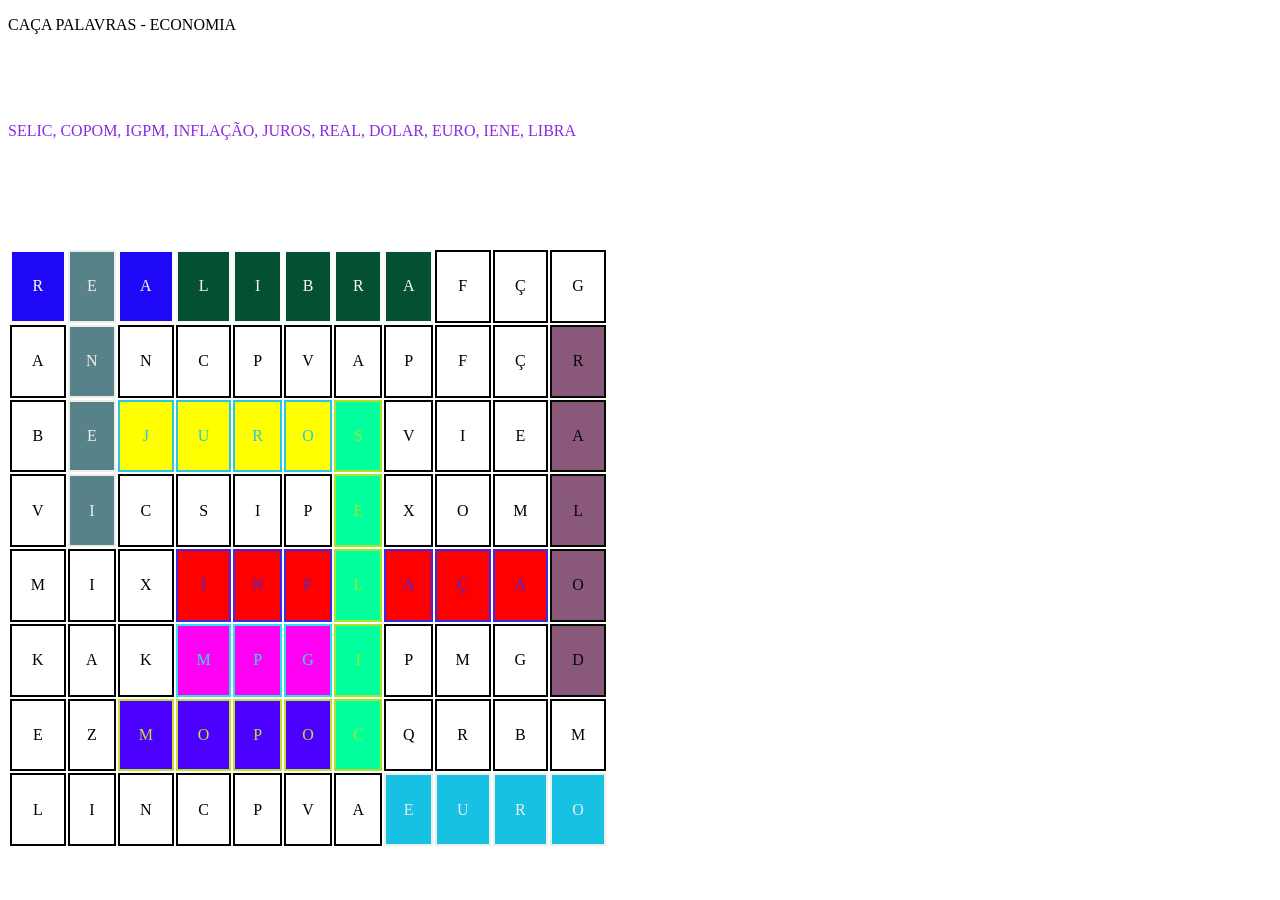
<file: index.html>
<!DOCTYPE html>
<html lang="pt-br">

<head>
    <meta charset="UTF-8">
    <meta name="viewport" content="width=device-width, initial-scale=1.0">
    <title>Document</title>
    <link rel="stylesheet" href="css/style.css" type="text/css">
</head>

<body>
    <p class="fonte">CAÇA PALAVRAS - ECONOMIA</p>
    <p class="palavras">SELIC, COPOM, IGPM, INFLAÇÃO, JUROS, REAL, DOLAR, EURO, IENE, LIBRA</p>

    <table class="tab">
        <tr>
            <td class="c7">R</td>
            <td class="c9">E</td>
            <td class="c7">A</td>
            <td class="c6">L</td>
            <td class="c6">I</td>
            <td class="c6">B</td>
            <td class="c6">R</td>
            <td class="c6">A</td>
            <td>F</td>
            <td>Ç</td>
            <td>G</td>
        </tr>
        <tr>
            <td>A</td>
            <td class="c9">N</td>
            <td>N</td>
            <td>C</td>
            <td>P</td>
            <td>V</td>
            <td>A</td>
            <td>P</td>
            <td>F</td>
            <td>Ç</td>
            <td class="c8">R</td>
        </tr>
        <tr>
            <td>B</td>
            <td class="c9">E</td>
            <td class="c1">J</td>
            <td class="c1">U</td>
            <td class="c1">R</td>
            <td class="c1">O</td>
            <td class="c5">S</td>
            <td>V</td>
            <td>I</td>
            <td>E</td>
            <td class="c8">A</td>
        </tr>
        <tr>
            <td>V</td>
            <td class="c9">I</td>
            <td>C</td>
            <td>S</td>
            <td>I</td>
            <td>P</td>
            <td class="c5">E</td>
            <td>X</td>
            <td>O</td>
            <td>M</td>
            <td class="c8">L</td>
        </tr>
        <tr>
            <td>M</td>
            <td>I</td>
            <td>X</td>
            <td class="c2">I</td>
            <td class="c2">N</td>
            <td class="c2">F</td>
            <td class="c5">L</td>
            <td class="c2">A</td>
            <td class="c2">Ç</td>
            <td class="c2">A</td>
            <td class="c8">O</td>
        </tr>
        <tr>
            <td>K</td>
            <td>A</td>
            <td>K</td>
            <td class="c3">M</td>
            <td class="c3">P</td>
            <td class="c3">G</td>
            <td class="c5">I</td>
            <td>P</td>
            <td>M</td>
            <td>G</td>
            <td class="c8">D</td>
        </tr>
        <tr>
            <td>E</td>
            <td>Z</td>
            <td class="c4">M</td>
            <td class="c4">O</td>
            <td class="c4">P</td>
            <td class="c4">O</td>
            <td class="c5">C</td>
            <td>Q</td>
            <td>R</td>
            <td>B</td>
            <td>M</td>
        </tr>
        <tr>
            <td>L</td>
            <td>I</td>
            <td>N</td>
            <td>C</td>
            <td>P</td>
            <td>V</td>
            <td>A</td>
            <td class="c10">E</td>
            <td class="c10">U</td>
            <td class="c10">R</td>
            <td class="c10">O</td>
        </tr>
    </table>



</body>

</html>
</file>
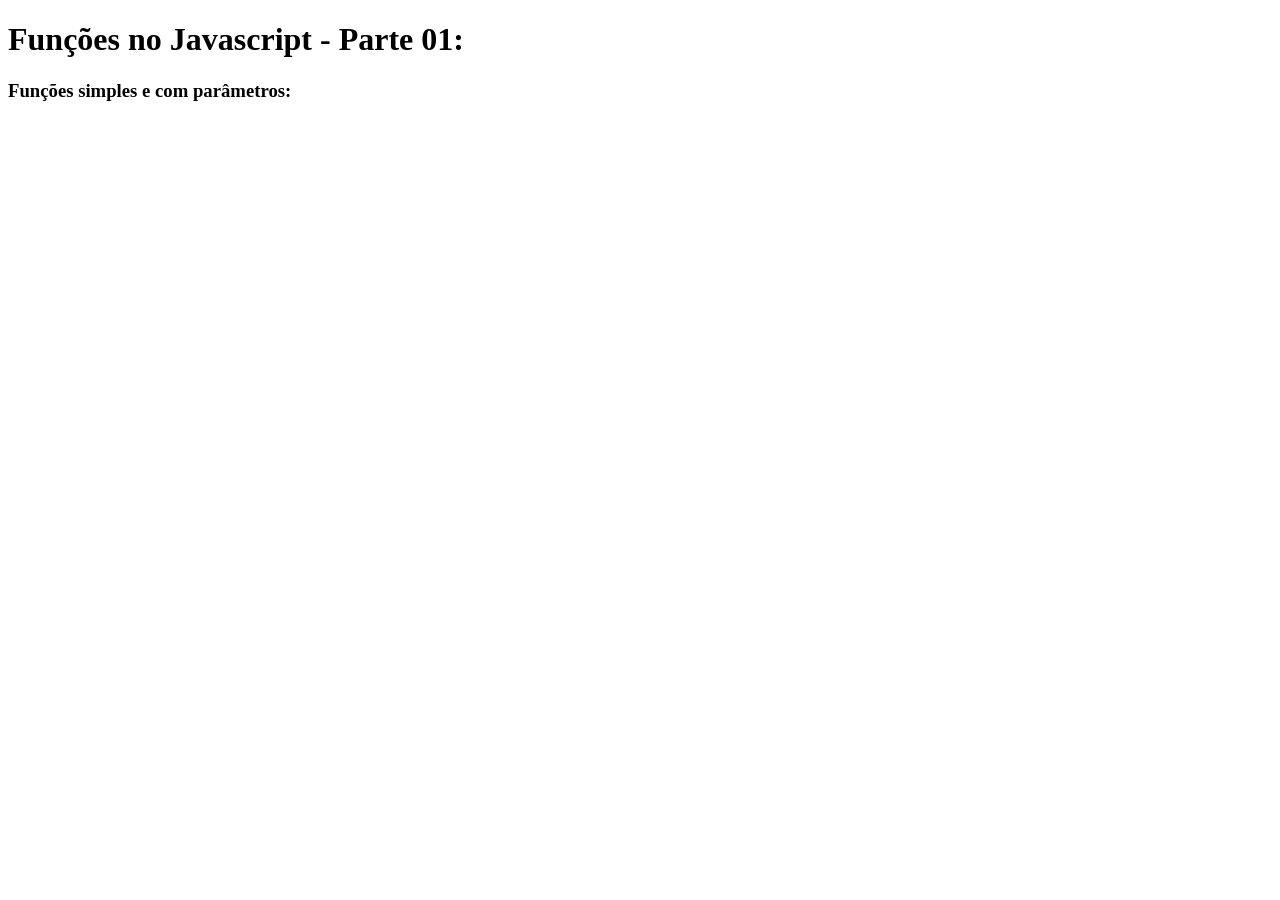
<file: 01.1/index.html>
<!DOCTYPE html>
<html lang="pt-br">
<head>
    <meta charset="UTF-8">
    <meta name="viewport" content="width=device-width, initial-scale=1.0">
    <title>Javascript - Aula 1</title>
</head>
<body>
    <h1>Funções no Javascript - Parte 01:</h1>
    <h3>Funções simples e com parâmetros:</h3>
    
</body>
<script src="js-01.1.js"></script>
</html>
</file>
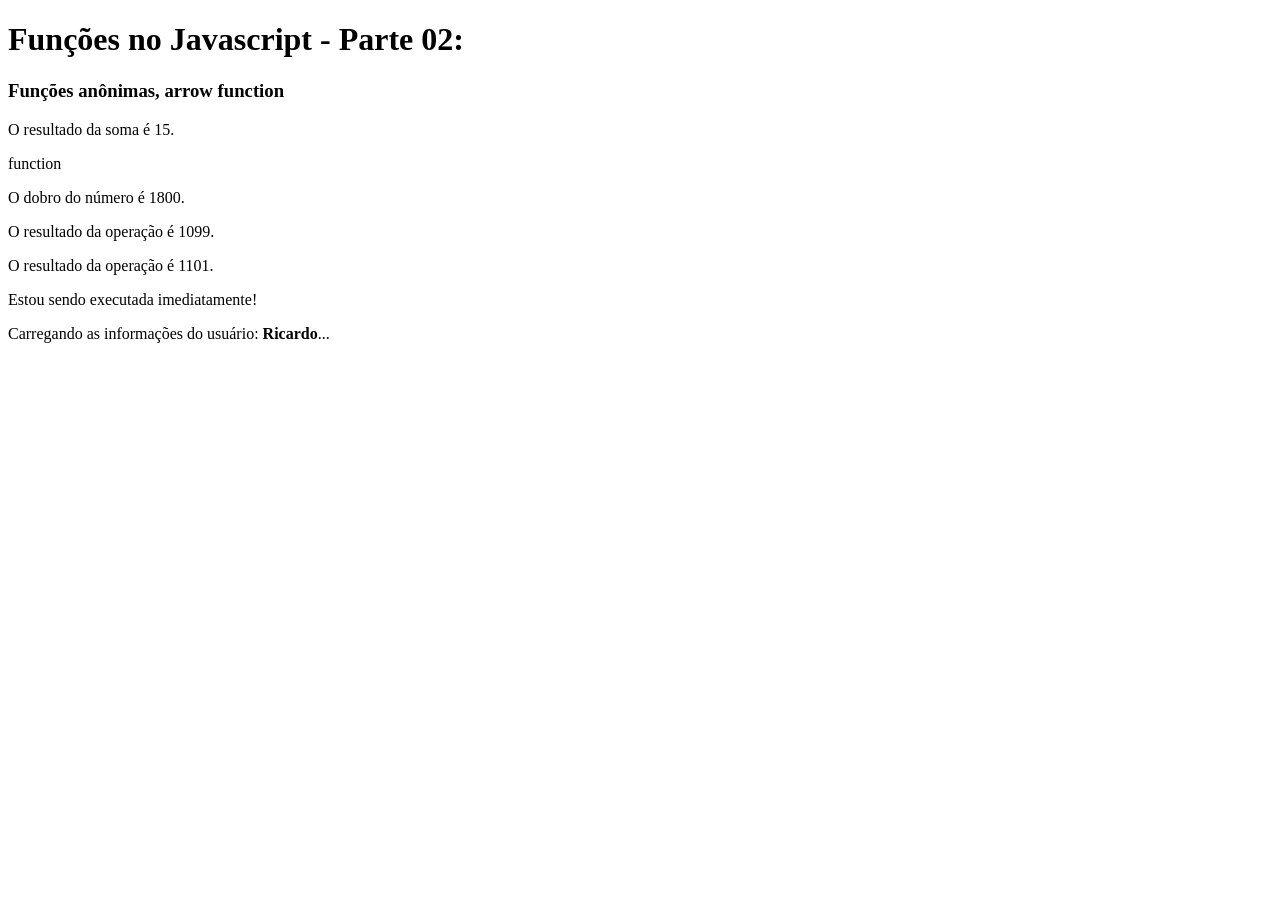
<file: 01.2/index.html>
<!DOCTYPE html>
<html lang="pt-br">
<head>
    <meta charset="UTF-8">
    <meta name="viewport" content="width=device-width, initial-scale=1.0">
    <title>Javascript - Aula 2</title>
</head>
<body>
    <h1>Funções no Javascript - Parte 02:</h1>
    <h3>Funções anônimas, arrow function</h3>
    
</body>
<script src="js-01.2.js"></script>
</html>
</file>
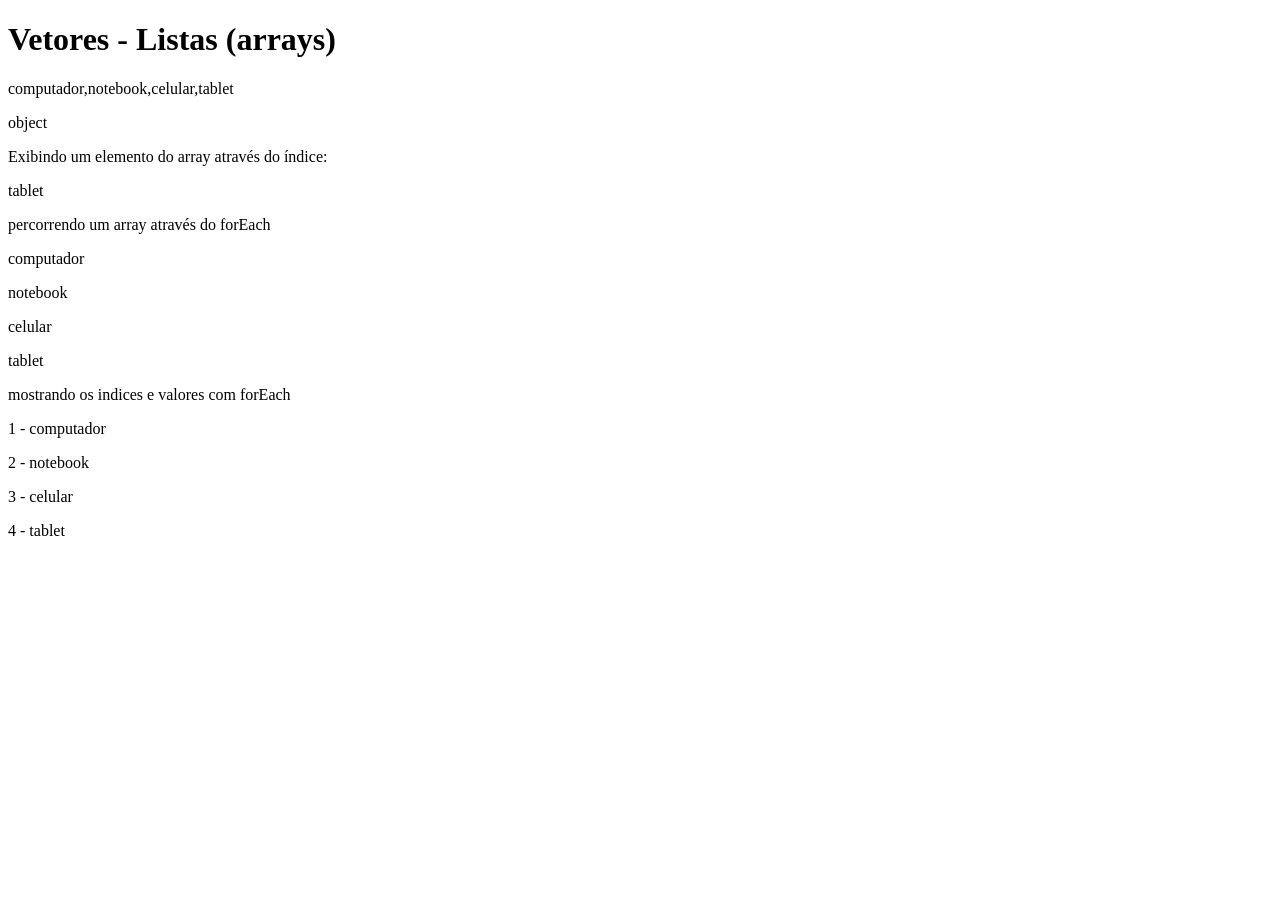
<file: 02.1/index.html>
<!DOCTYPE html>
<html lang="pt-br">
<head>
    <meta charset="UTF-8">
    <meta name="viewport" content="width=device-width, initial-scale=1.0">
    <title>Javascript - Aula 2</title>
</head>
<body>
    <h1>Vetores - Listas (arrays)</h1>
</body>
<script src="js-02.1.js"></script>
</html>
</file>
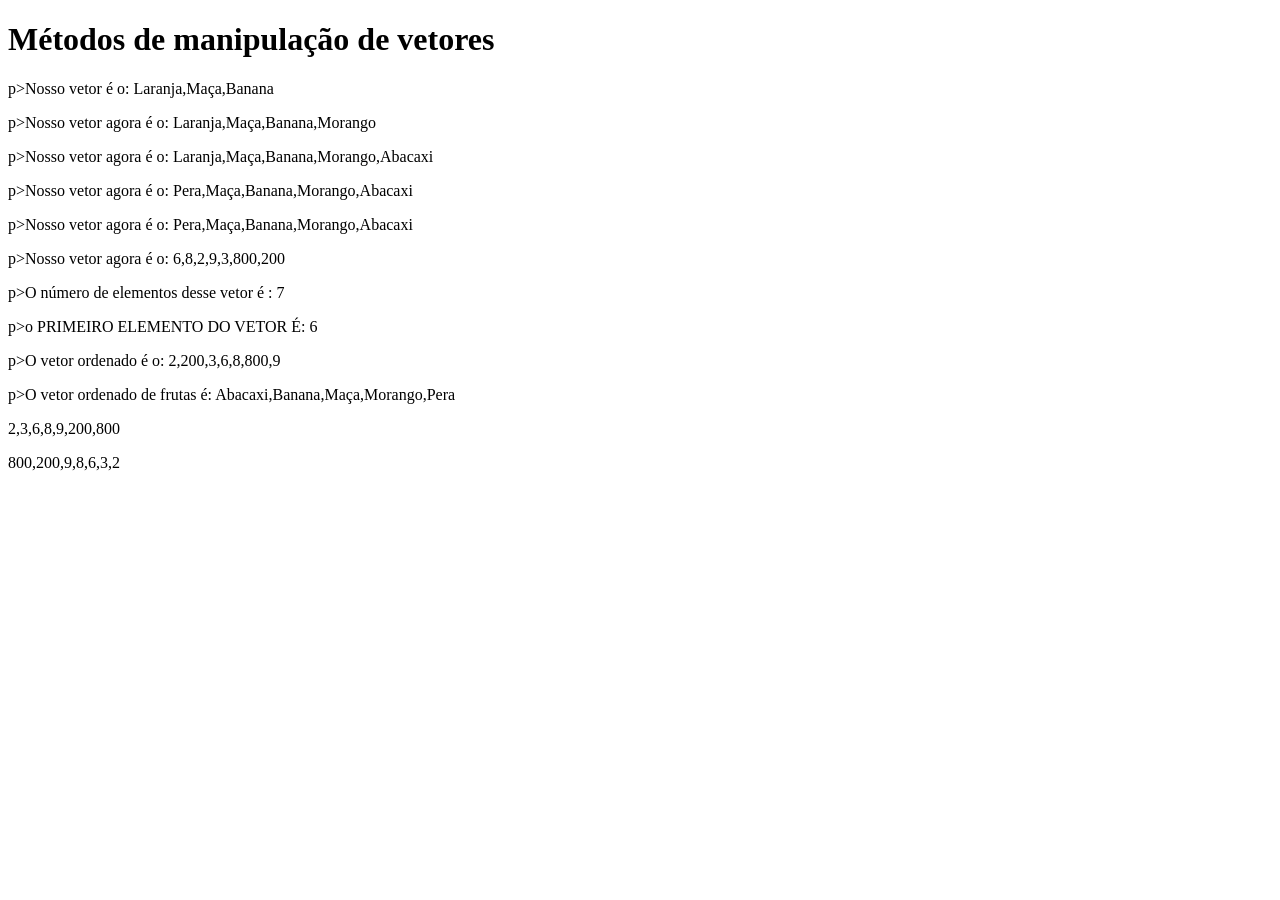
<file: 02.2/index.html>
<!DOCTYPE html>
<html lang="pt-br">
<head>
    <meta charset="UTF-8">
    <meta name="viewport" content="width=device-width, initial-scale=1.0">
    <title>Javascript - Aula 2</title>
</head>
<body>
    <h1>Métodos de manipulação de vetores</h1>
</body>
<script src="js-02.2.js"></script>
</html>
</file>
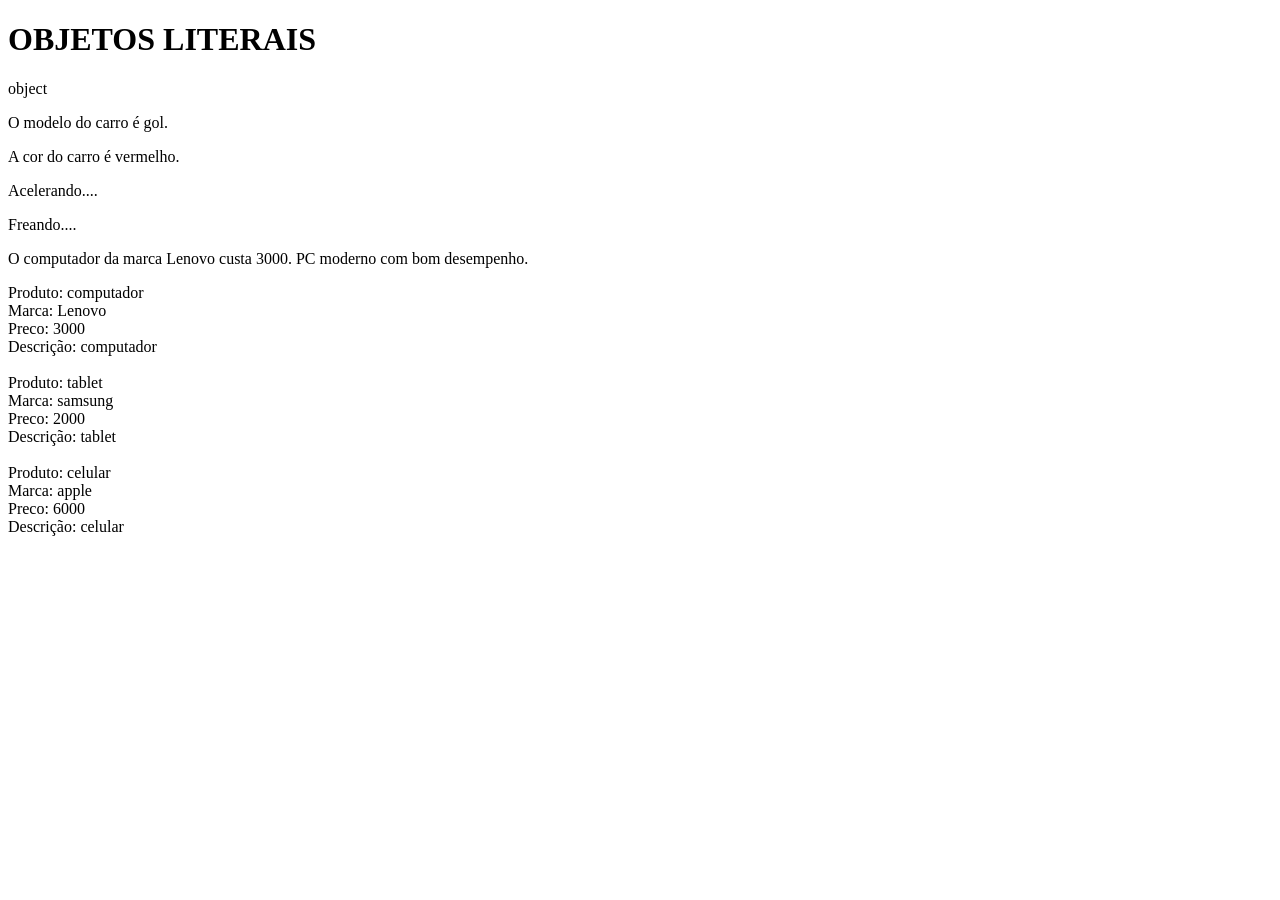
<file: 02.3/index.html>
<!DOCTYPE html>
<html lang="pt-br">
<head>
    <meta charset="UTF-8">
    <meta name="viewport" content="width=device-width, initial-scale=1.0">
    <title>Javascript - Aula 2.3</title>
</head>
<body>
    <h1>OBJETOS LITERAIS</h1>
</body>
<script src="js-02.3.js"></script>
</html>
</file>
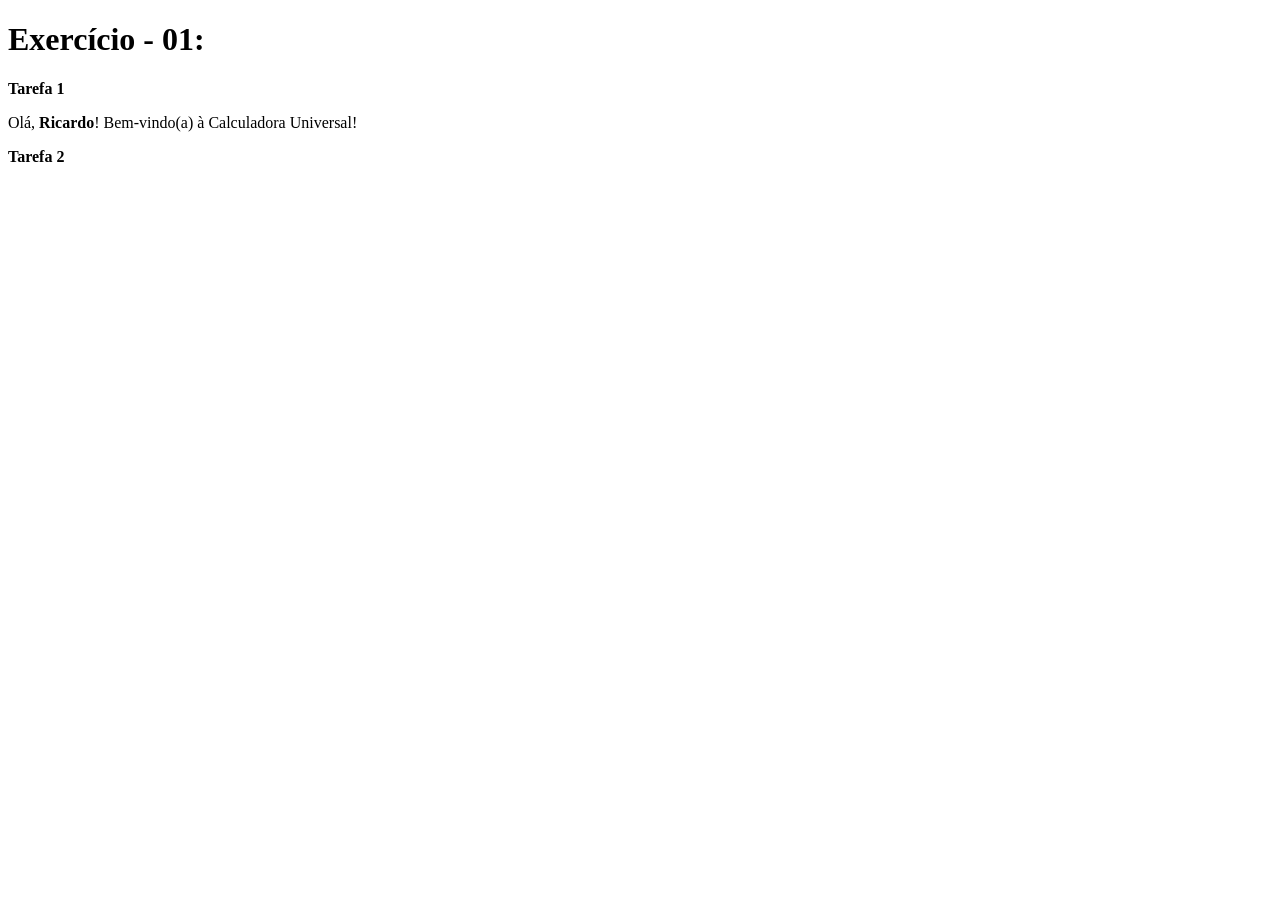
<file: exercicios_js/index.html>
<!DOCTYPE html>
<html lang="pt-br">
<head>
    <meta charset="UTF-8">
    <meta name="viewport" content="width=device-width, initial-scale=1.0">
    <title>Javascript - Exercício 1</title>
</head>
<body>
    <h1>Exercício - 01:</h1>
    
    
</body>
<script src="exercicio_01.js"></script>
</html>
</file>
<file: css/style.css>
.fonte {

    font-family: fantasy;
    display: flex;
    justify-self: center;
    height: 90px;
    width: 500px;
    color: black;
}

.palavras {
    font-family: fantasy;
    display: flex;
    justify-self: center;
    height: 110px;
    color: blueviolet;

}



.tab {
    width: 600px;
    height: 600px;
    justify-self: center;
    text-align: center;

}

td {
    border: solid 2px;
}

.c1 {
    background-color: yellow;
    color: rgb(43, 198, 226);
    font-family: fantasy;
}

.c2 {
    background-color: rgb(255, 0, 0);
    color: rgb(61, 43, 226);
    font-family: fantasy;
}

.c3 {
    background-color: rgb(255, 0, 242);
    color: rgb(43, 226, 226);
    font-family: fantasy;
}
.c4 {
    background-color: rgb(76, 0, 255);
    color: rgb(192, 226, 43);
    font-family: fantasy;
}

.c5 {
    background-color: rgb(0, 255, 157);
    color: rgb(171, 226, 43);
    font-family: fantasy;
}

.c6 {
    background-color: rgb(3, 80, 50);
    color: rgb(249, 250, 248);
    font-family: fantasy;
}
.c7 {
    background-color: rgb(31, 8, 245);
    color: rgb(249, 250, 248);
    font-family: fantasy;
}
.c8 {
    background-color: rgb(138, 88, 123);
    color: rgb(5, 10, 0);
    font-family: fantasy;
}
.c9 {
    background-color: rgb(88, 130, 138);
    color: rgb(236, 238, 234);
    font-family: fantasy;
}

.c10 {
    background-color: rgb(22, 193, 228);
    color: rgb(236, 238, 234);
    font-family: fantasy;
}
body {

    font-family: fantasy;
}
</file>
